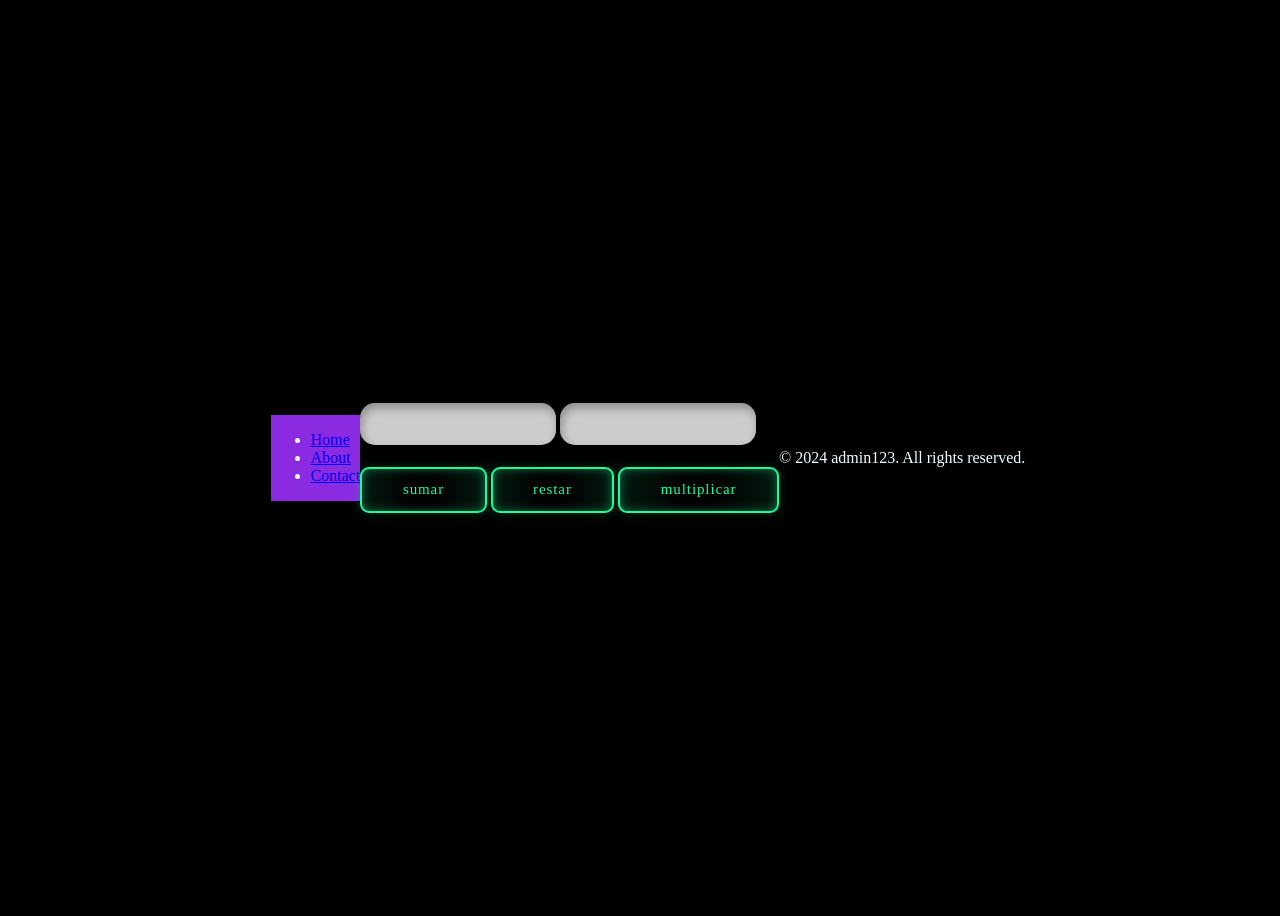
<file: frontend/index.html>
<!DOCTYPE html>
<html lang="es">    
    <head>
        <meta charset="UTF-8">
        <meta name="viewport" content="width=device-width, initial-scale=1.0">
        <title>admin123</title>
        <link rel="stylesheet" href="styles.css">
    </head>
    <body>
        <nav>
            <ul>
                <li><a href="home.html">Home</a></li>
                <li><a href="#">About</a></li>
                <li><a href="#">Contact</a></li>
            </ul>
        </nav>
        <main>
            <input type="text" id="input">
            <input type="text" id="output">
            <h1 id = "titulo"> </h1>
            <button onclick="sumar()"> sumar </button>
            <button onclick="restar()"> restar </button>
            <button onclick="multiplicar()"> multiplicar </button>
        </main>
        <footer>
            <p>&copy; 2024 admin123. All rights reserved.</p>
        </footer>
        <script src="script.js"></script>
    </body>
</html>
</file>
<file: frontend/styles.css>
body{
    background-color: black;
    color: azure;
    display: flex; 
    justify-content: center;
    align-items: center;
    width: 100vw;
    height: 100vh;

}

button {
  --green: #1BFD9C;
  font-size: 15px;
  padding: 0.7em 2.7em;
  letter-spacing: 0.06em;
  position: relative;
  font-family: inherit;
  border-radius: 0.6em;
  overflow: hidden;
  transition: all 0.3s;
  line-height: 1.4em;
  border: 2px solid var(--green);
  background: linear-gradient(to right, rgba(27, 253, 156, 0.1) 1%, transparent 40%,transparent 60% , rgba(27, 253, 156, 0.1) 100%);
  color: var(--green);
  box-shadow: inset 0 0 10px rgba(27, 253, 156, 0.4), 0 0 9px 3px rgba(27, 253, 156, 0.1);
}

button:hover {
  color: #82ffc9;
  box-shadow: inset 0 0 10px rgba(27, 253, 156, 0.6), 0 0 9px 3px rgba(27, 253, 156, 0.2);
}

button:before {
  content: "";
  position: absolute;
  left: -4em;
  width: 4em;
  height: 100%;
  top: 0;
  transition: transform .4s ease-in-out;
  background: linear-gradient(to right, transparent 1%, rgba(27, 253, 156, 0.1) 40%,rgba(27, 253, 156, 0.1) 60% , transparent 100%);
}

button:hover:before {
  transform: translateX(15em);
}


nav {
    background-color: blueviolet;
}

input {
  border: none;
  outline: none;
  border-radius: 15px;
  padding: 1em;
  background-color: #ccc;
  box-shadow: inset 2px 5px 10px rgba(0,0,0,0.3);
  transition: 300ms ease-in-out;
}

input:focus {
  background-color: white;
  transform: scale(1.05);
  box-shadow: 13px 13px 100px #969696,
             -13px -13px 100px #ffffff;
}
</file>
